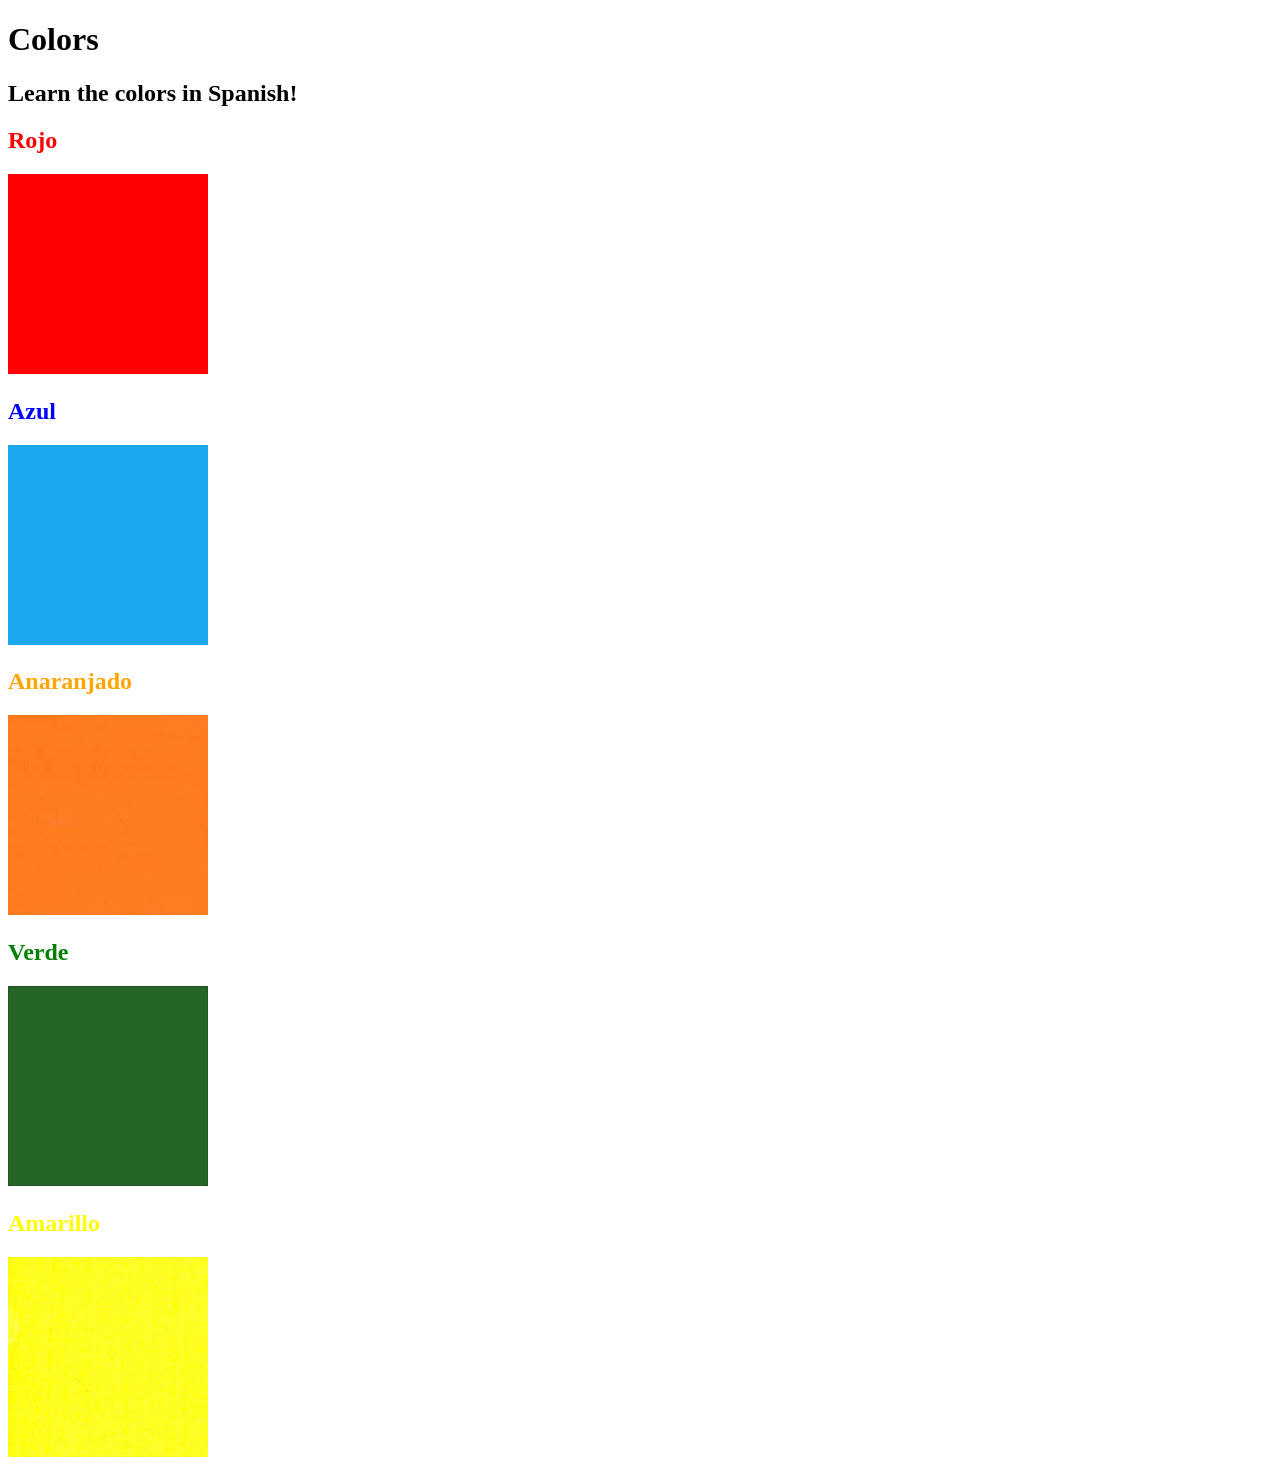
<file: 100_days_python/intermediate+/day_43/index.html>
<!doctype html>
<html lang="en">
  <head>
    <meta charset="UTF-8" />
    <title>Spanish Vocabulary</title>
    <link rel="stylesheet" href="./style.css" />
  </head>

  <body>
    <h1>Colors</h1>
    <h2>Learn the colors in Spanish!</h2>
    <h2 class="color-title" id="red">Rojo</h2>
    <img class="color" src="./assets/images/red.png" alt="red" />

    <h2 class="color-title" id="blue">Azul</h2>
    <img src="./assets/images/blue.png" alt="blue" />

    <h2 class="color-title" id="orange">Anaranjado</h2>
    <img src="./assets/images/orange.png" alt="orange" />

    <h2 class="color-title" id="green">Verde</h2>
    <img src="./assets/images/green.png" alt="green" />

    <h2 class="color-title" id="yellow">Amarillo</h2>
    <img src="./assets/images/yellow.png" alt="yellow" />
  </body>
</html>
</file>
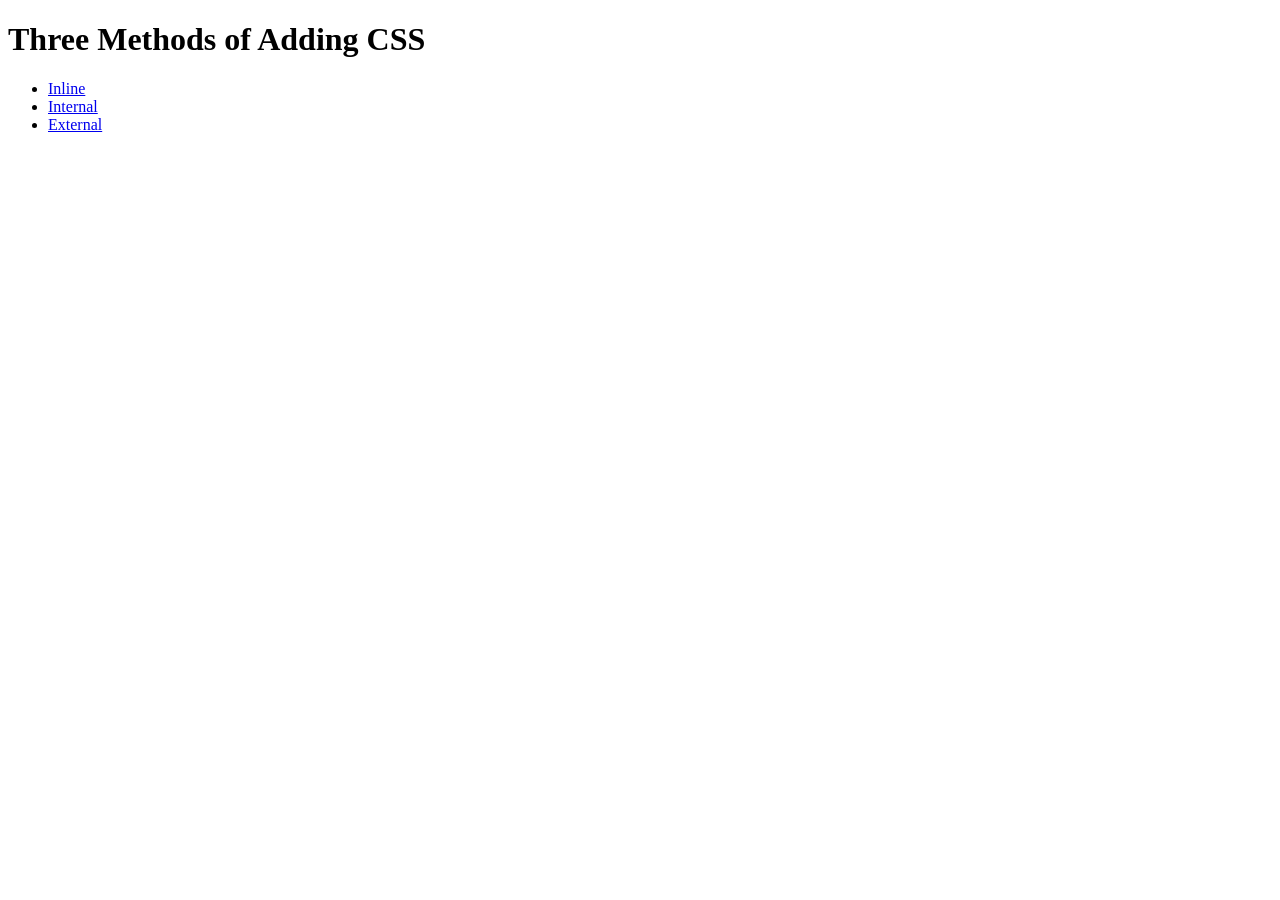
<file: 100_days_python/intermediate+/day_43/add_css/index.html>
<!doctype html>
<html lang="en">
  <head>
    <meta charset="UTF-8" />
    <title>Adding CSS</title>
  </head>

  <body>
    <h1>Three Methods of Adding CSS</h1>
    <!-- Create 3 Links to The 3 Webpages: inline, internal and external -->
    <ul>
      <!--Inline-->
      <li><a href="./inline.html">Inline</a></li>
      <!--Internal-->
      <li><a href="./internal.html">Internal</a></li>
      <!--External-->
      <li><a href="./external.html">External</a></li>
    </ul>
  </body>
</html>
</file>
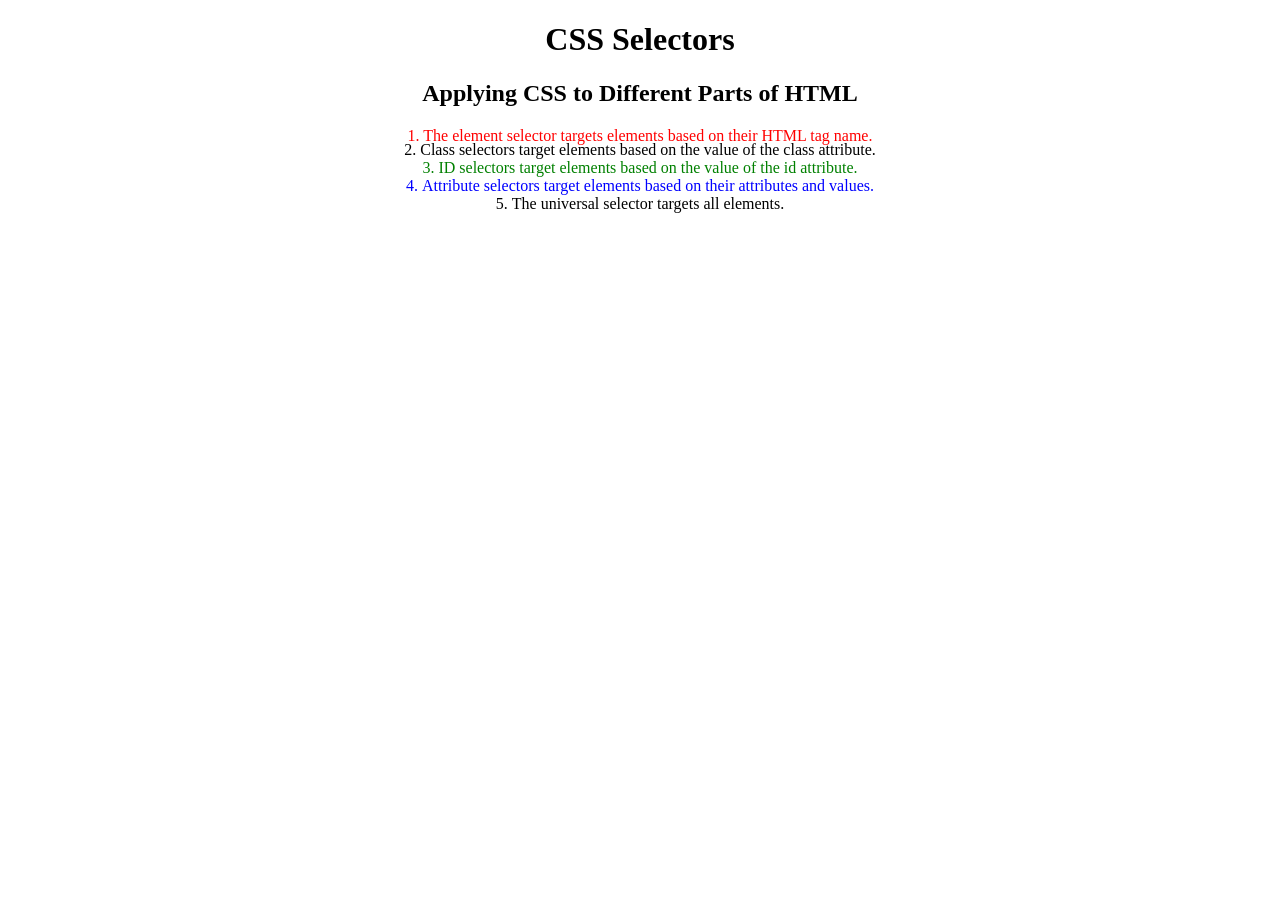
<file: 100_days_python/intermediate+/day_43/selectores_css/index.html>
<!doctype html>

<html lang="en">
  <head>
    <meta charset="UTF-8" />
    <title>CSS Selectors</title>
    <link rel="stylesheet" href="./style.css" />
  </head>

  <body>
    <h1>CSS Selectors</h1>
    <h2>Applying CSS to Different Parts of HTML</h2>
    <!-- TODO 1: Set the CSS for all paragraph tags to "color: red" -->
    <p class="note">
      1. The element selector targets elements based on their HTML tag name.
    </p>

    <ol>
      <!-- TODO 2: Set the CSS for all elements with a class of "note" to "font-size: 20px" -->
      <li class="note" value="2">
        Class selectors target elements based on the value of the class
        attribute.
      </li>

      <!-- TODO 3: Set the CSS for the element with an id of "id-selector-demo" to "color: green" -->
      <li class="note" id="id-selector-demo" value="3">
        ID selectors target elements based on the value of the id attribute.
      </li>

      <!-- TODO 4: Set the CSS for the li elements that have the "value" attribute set to "4" to have "color: blue" -->
      <li class="note" value="4">
        Attribute selectors target elements based on their attributes and
        values.
      </li>

      <!-- TODO 5: Set all elements to have "text-align: center" -->
      <li class="note" value="5">
        The universal selector targets all elements.
      </li>
    </ol>
  </body>
</html>
</file>
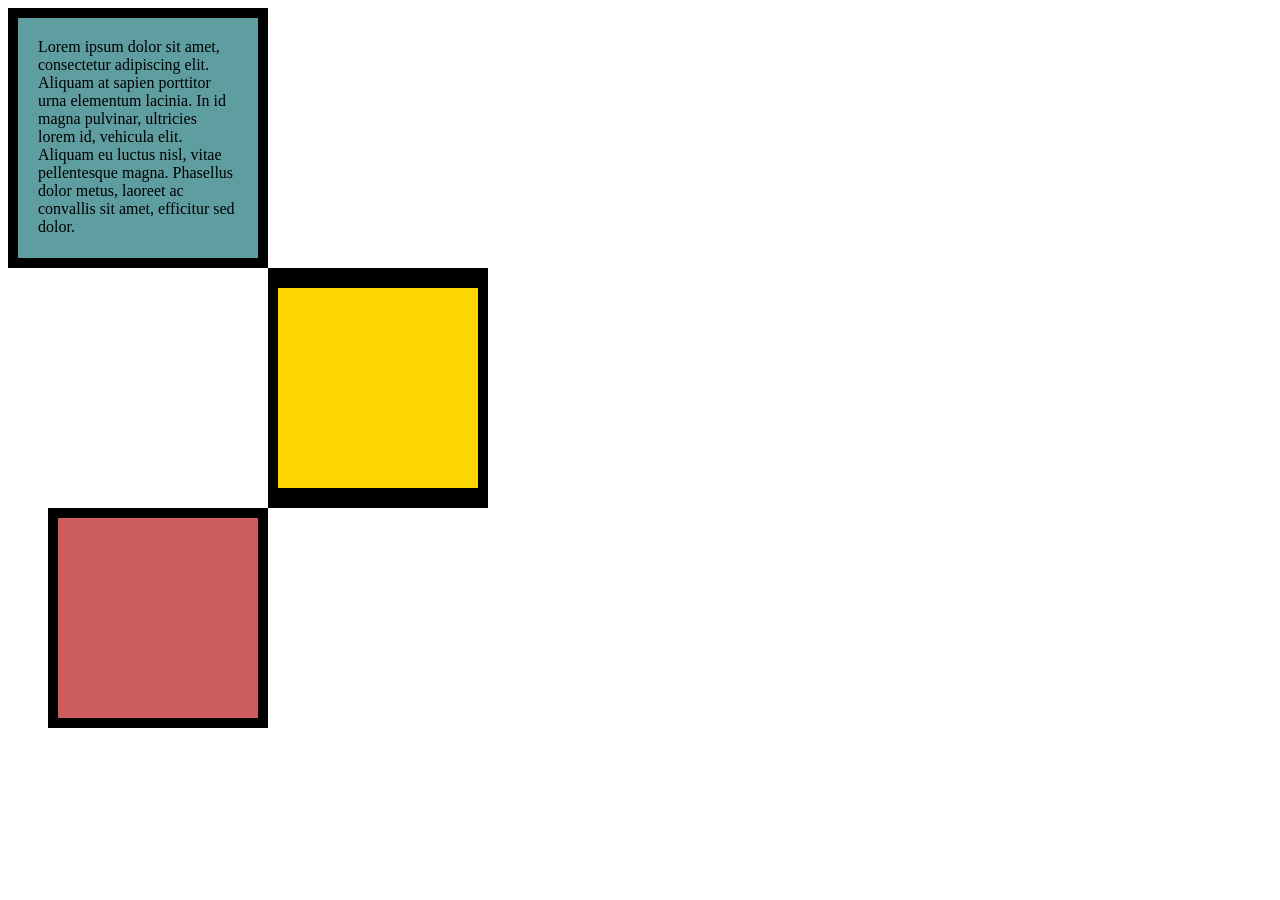
<file: 100_days_python/intermediate+/day_44/css_box/index.html>
<!doctype html>
<html lang="en">
  <head>
    <meta charset="UTF-8" />
    <title>CSS Box Model</title>
    <style>
      /* Write your CSS code here */
      div {
        height: 200px;
        width: 200px;
      }
      p {
        margin: 0;
      }
      #lore-box {
        background-color: cadetblue;
        border: 10px solid;
        padding: 20px;
      }
      #yellow {
        background-color: gold;
        border: solid black;
        border-width: 20px 10px;
        margin-left: 260px;
      }
      #red {
        background-color: indianred;
        border: 10px solid;
        margin-left: 40px;
      }
    </style>
  </head>

  <body>
    <!-- TODOs:

9. Set the margins for the divs so that each box corner touches the other. (See the goal image)
-->
    <div id="lore-box">
      <p>
        Lorem ipsum dolor sit amet, consectetur adipiscing elit. Aliquam at
        sapien porttitor urna elementum lacinia. In id magna pulvinar, ultricies
        lorem id, vehicula elit. Aliquam eu luctus nisl, vitae pellentesque
        magna. Phasellus dolor metus, laoreet ac convallis sit amet, efficitur
        sed dolor.
      </p>
    </div>
    <div id="yellow"></div>
    <div id="red"></div>
  </body>
</html>
</file>
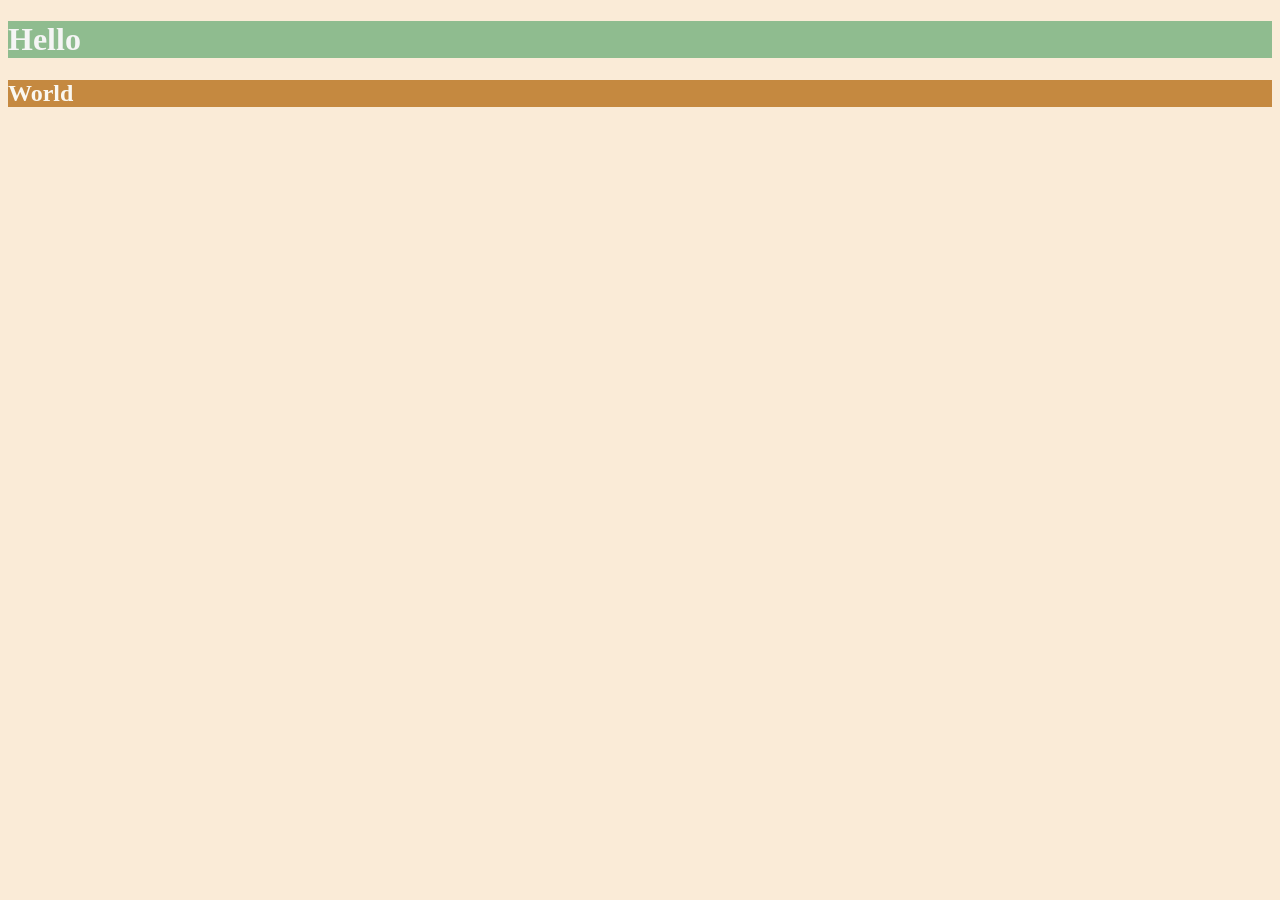
<file: 100_days_python/intermediate+/day_44/css_colors/index.html>
<!doctype html>
<html lang="en">
  <head>
    <meta charset="UTF-8" />
    <title>Colors</title>
    <style>
      h1 {
        color: whitesmoke;
        background-color: darkseagreen;
      }
      h2 {
        color: #faf8f1;
        background-color: #c58940;
      }
      body {
        background-color: antiquewhite;
      }
    </style>
  </head>

  <body>
    <h1>Hello</h1>
    <h2>World</h2>
  </body>
</html>
</file>
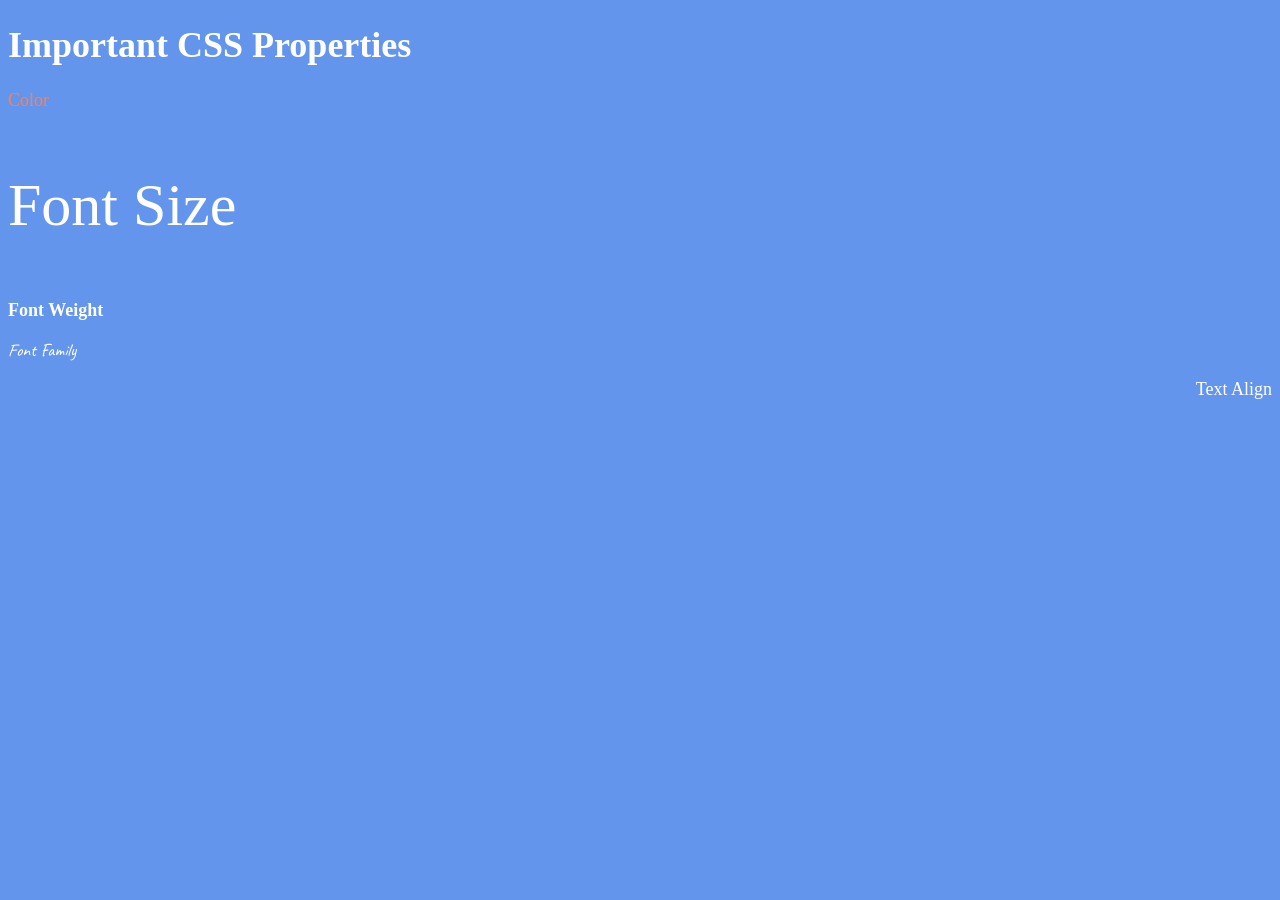
<file: 100_days_python/intermediate+/day_44/font_properties/index.html>
<!doctype html>
<html lang="en">
  <head>
    <meta charset="UTF-8" />
    <title>CSS Properties</title>
    <link rel="preconnect" href="https://fonts.googleapis.com" />
    <link rel="preconnect" href="https://fonts.gstatic.com" crossorigin />
    <link
      href="https://fonts.googleapis.com/css2?family=Caveat:wght@400..700&display=swap"
      rel="stylesheet" />
    <style>
      html {
        font-size: 30px;
      }
      body {
        background-color: cornflowerblue;
        color: white;
        font-size: 18px;
      }
      #color {
        color: coral;
      }

      #align {
        text-align: right;
      }

      #size {
        font-size: 2rem;
      }

      #weight {
        font-weight: 900;
      }

      #family {
        font-family: "Caveat", cursive;
      }
    </style>
  </head>

  <body>
    <h1>Important CSS Properties</h1>
    <p id="color">Color</p>
    <p id="size">Font Size</p>
    <p id="weight">Font Weight</p>
    <p id="family">Font Family</p>
    <p id="align">Text Align</p>
  </body>
</html>
</file>
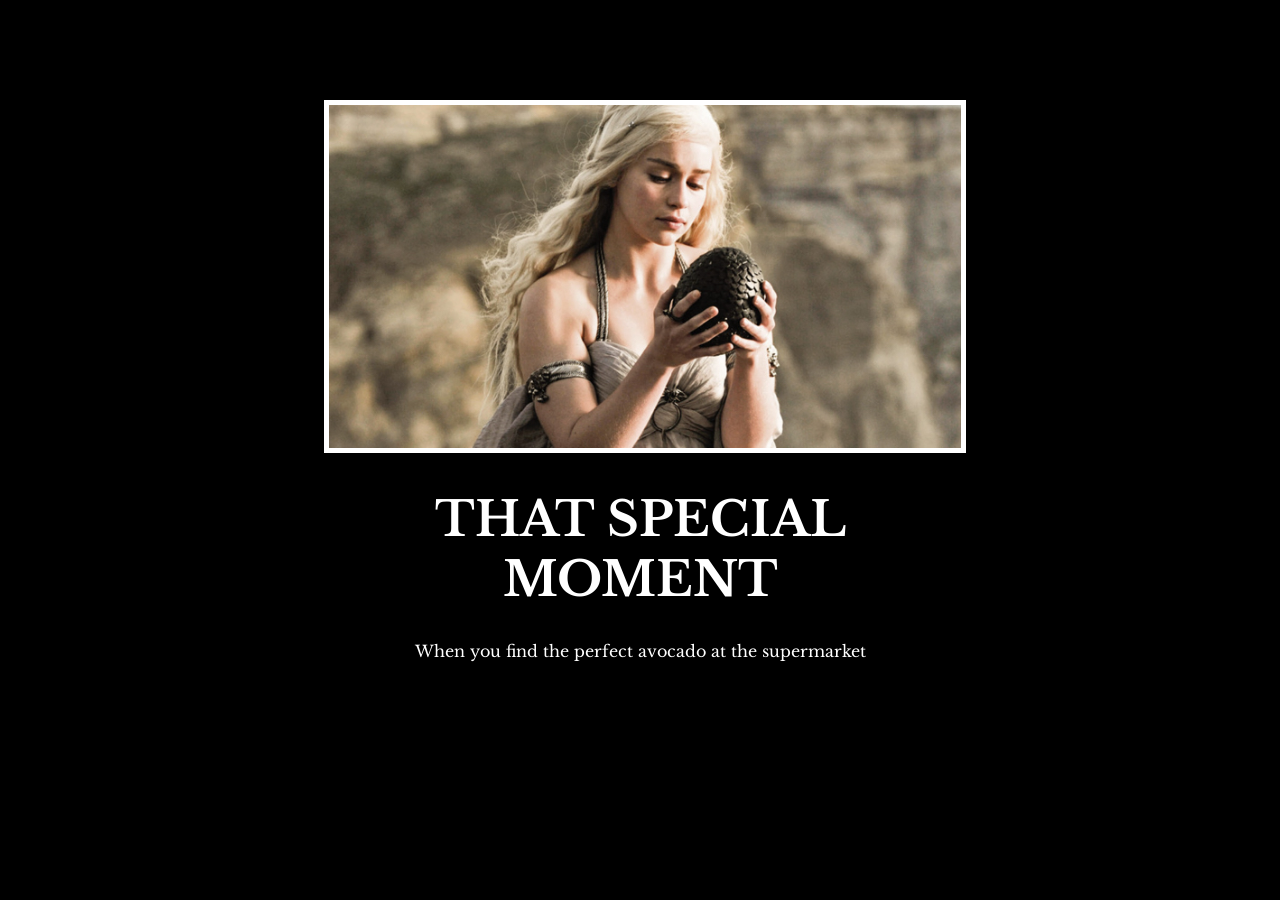
<file: 100_days_python/intermediate+/day_44/project/index.html>
<!doctype html>
<html lang="en">
  <head>
    <meta charset="UTF-8" />
    <meta name="viewport" content="width=device-width, initial-scale=1.0" />
    <title>Project</title>
    <link rel="preconnect" href="https://fonts.googleapis.com" />
    <link rel="preconnect" href="https://fonts.gstatic.com" crossorigin />
    <link
      href="https://fonts.googleapis.com/css2?family=Libre+Baskerville:ital,wght@0,400..700;1,400..700&display=swap"
      rel="stylesheet" />
    <link rel="stylesheet" href="style.css" />
  </head>
  <body>
    <div class="poster">
      <img
        class="motivation-img"
        src="./assets/images/daenerys.jpeg"
        src="daenerys with egg" />
      <h1>That Special Moment</h1>
      <p>When you find the perfect avocado at the supermarket</p>
    </div>
  </body>
</html>
</file>
<file: 100_days_python/intermediate+/day_43/style.css>
h2 .color-title {
  font-weight: normal;
}

img {
  height: 200px;
  width: 200px;
}

#red {
  color: red;
}

#blue {
  color: blue;
}

#orange {
  color: orange;
}

#green {
  color: green;
}

#yellow {
  color: yellow;
}
</file>
<file: 100_days_python/intermediate+/day_43/selectores_css/style.css>
ol {
  margin-left: -40px;
  margin-top: -20px;
  list-style-position: inside;
}

p {
  color: red;
}

.note {
  font: 20px;
}

#id-selector-demo {
  color: green;
}

li[value="4"] {
  color: blue;
}
* {
  text-align: center;
}
</file>
<file: 100_days_python/intermediate+/day_44/project/style.css>
body {
  background-color: black;
}
h1 {
  text-transform: uppercase;
  font-size: 3rem;
}

.poster {
  width: 50%;
  margin-left: 25%;
  margin-top: 100px;
  color: white;
  font-family: "Libre Baskerville", serif;
  text-align: center;
}

.motivation-img {
  border: 5px solid white;
  width: 100%;
}
</file>
